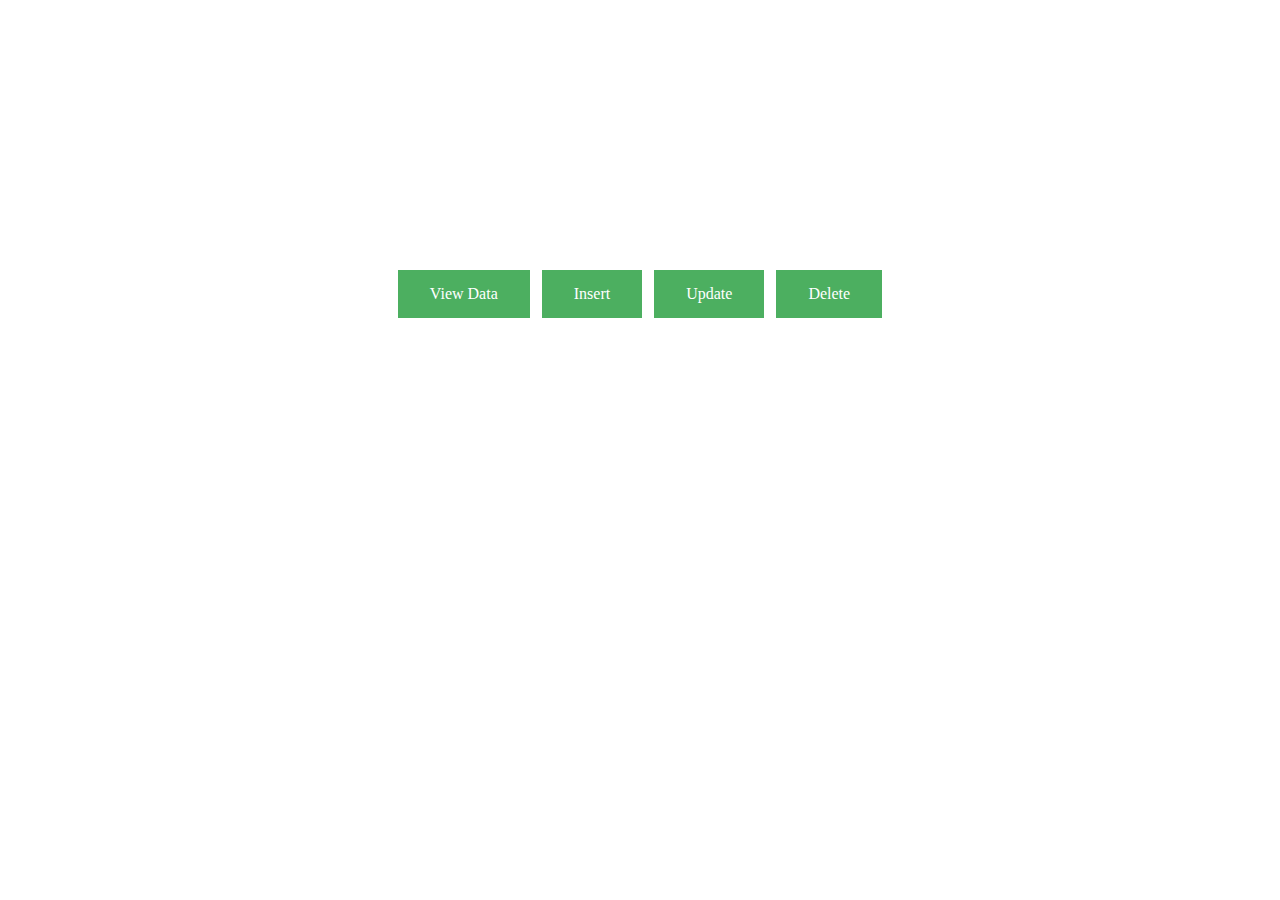
<file: button.html>
<!DOCTYPE html>
<html>
<head>
<style>
.button {
  background-color: #4CAF60;
  border: none;
  color: white;
  padding: 15px 32px;
  text-align: center;
  text-decoration: none;
  display: inline-block;
  font-size: 16px;
  margin: 250px 4px;
  cursor: pointer;
}
.select{
  /*background-color: #4CAF60;*/
  border: none;
  color: black;
  /*padding: 15px 32px;*/
  text-align: center;
  text-decoration: none;
  display: inline-block;
  font-size: 16px;
  margin: 200px 600px;
  /*cursor: pointer;*/
}
</style>
</head>
<body>

<!-- <h4 class="select" align="top"><b><i>SELECT OPERATION</i></b></h4> -->
<h2></h2>
<p align="center"><a href="view.php" class="button">View Data</a>
<a href="insert.php" class="button">Insert</a>
<a href="update.php" class="button">Update</a>
<a href="delete.php" class="button">Delete</a></p>

</body>
</html>
</file>
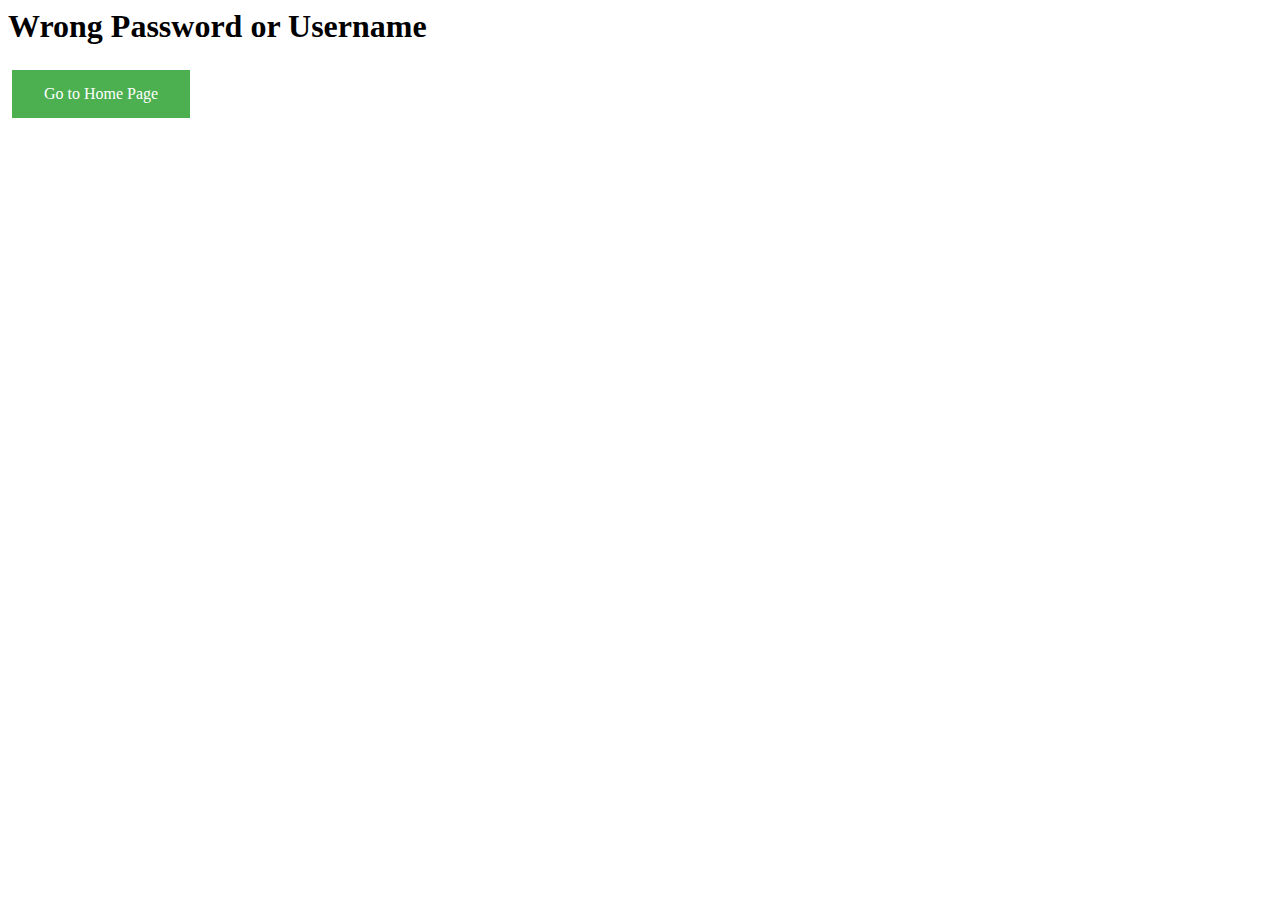
<file: false.html>
<html>
<title> Log in Error </title>
<head>
<style>
.button {
  background-color: #4CAF50;
  border: none;
  color: white;
  padding: 15px 32px;
  text-align: center;
  text-decoration: none;
  display: inline-block;
  font-size: 16px;
  margin: 4px 4px;
  cursor: pointer;
}
</style>
</head>
<body>
	<p><h1>Wrong Password or Username</h1></p>
	<a href="index1.php" class="button">Go to Home Page</a>
</body>
</html>
</file>
